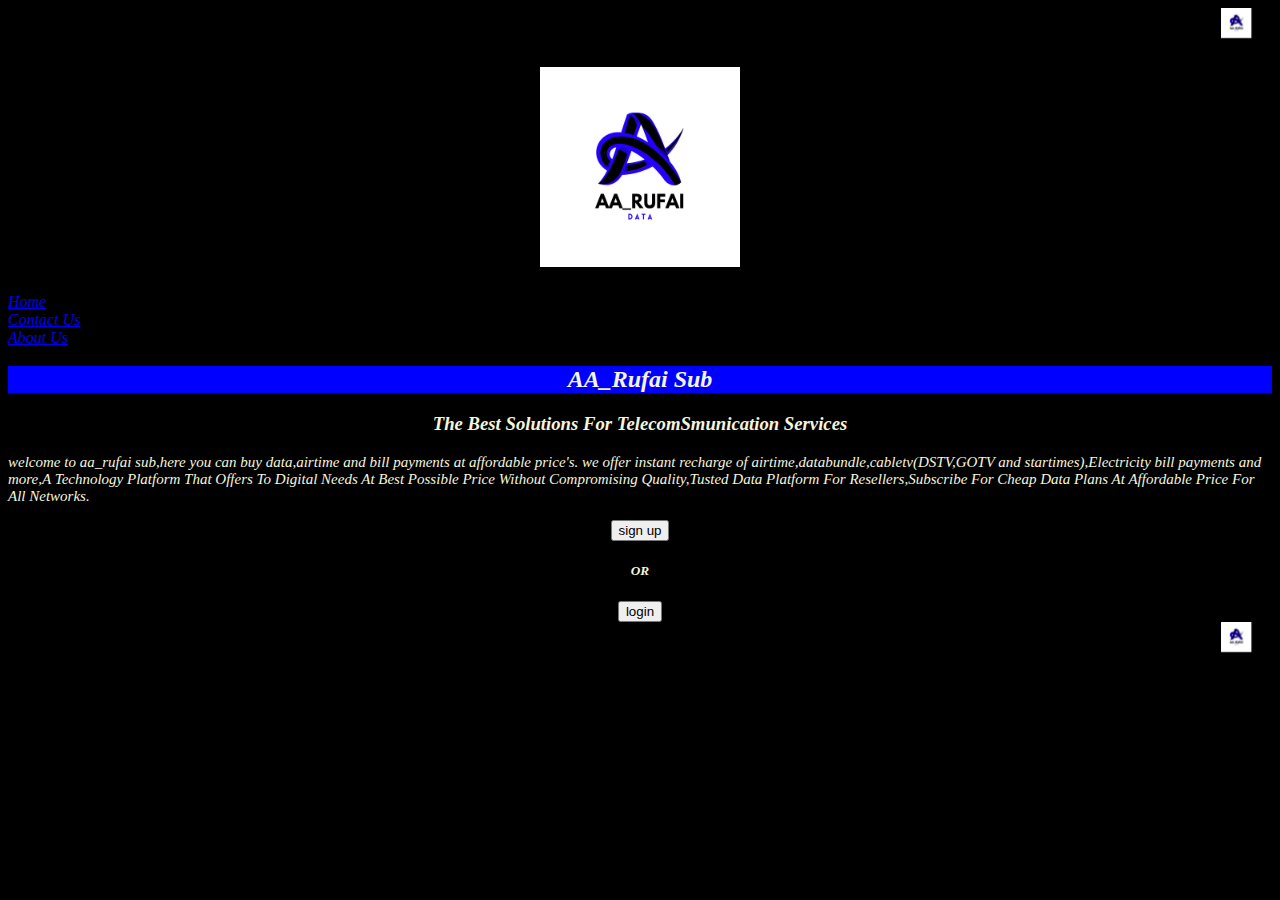
<file: index.html>
<!DOCTYPE html>
<html>
    <head>
        <title>aa_rufai sub</title>
        <link rel="stylesheet" href="index.css">
        <marquee><img src="img_aa.jpg.png" height="30px" width="30px"></marquee>
    </head>
    <body>
       <h4><img src="img_aa.jpg.png" width="200px" height="200px"></h4>
        <nav>
            <li ><a href="file:///C:/Users/pc/Desktop/coding/script/index.html">Home</a></li>
           <li><a href="file:///C:/Users/pc/Desktop/coding/script/contactus.html">Contact Us</a></li>
           <li><a href="file:///C:/Users/pc/Desktop/coding/script/aboutus1.html">About Us</a></li>
        </nav>
        <h2>AA_Rufai Sub</h2>
<h3>The Best Solutions For TelecomSmunication Services</h3>
        <p>welcome to aa_rufai sub,here you can buy data,airtime and bill payments at affordable price's.
we offer instant recharge of airtime,databundle,cabletv(DSTV,GOTV and startimes),Electricity bill payments and more,A Technology
Platform That Offers To Digital Needs At Best Possible Price Without Compromising Quality,Tusted Data 
Platform For Resellers,Subscribe For Cheap Data Plans At Affordable Price For All Networks.</p>
<form action="file:///C:/Users/pc/Desktop/coding/script/signup.html">
<button type="submit" name="submit">sign up</button>
</form> 
          <h5>OR</h5>
<form action="file:///C:/Users/pc/Desktop/coding/script/login.html">
        <button type="submit" name="submit">login</button>
</form>
<marquee><img src="img_aa.jpg.png" height="30px" width="30px"></marquee>
    </body>
</html>
</file>
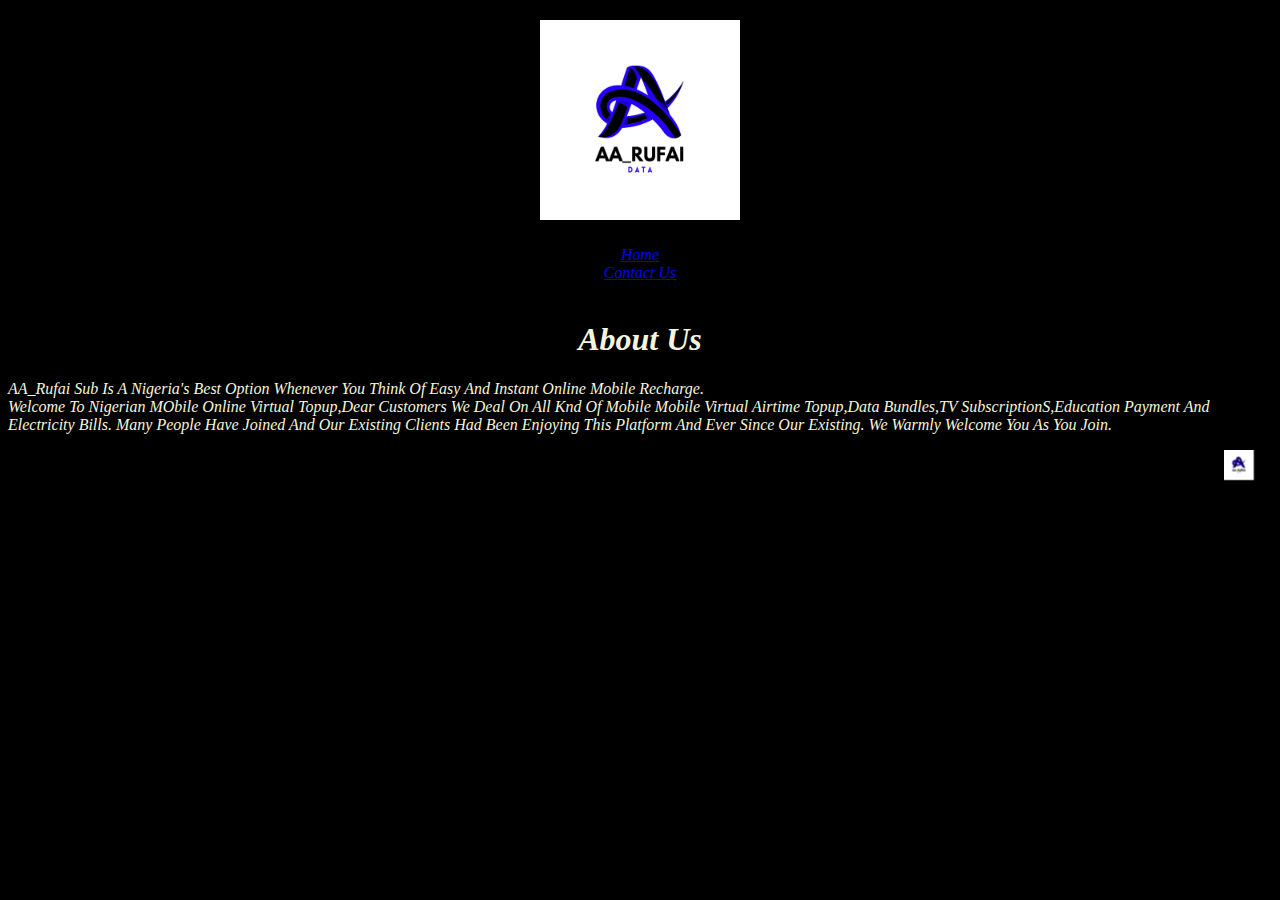
<file: aboutus1.html>
<!DOCTYPE html>
<html>
    <Head>
        <title>About Us</title>
        <link rel="stylesheet" href="aboutus1.css">
    </Head>

        <body>
            <h2><img src="img_aa.jpg.png" width="200px" height="200px"></h2>
            <nav>
                <li ><a href="file:///C:/Users/pc/Desktop/coding/script/index.html">Home</a></li>
                <li><a href="file:///C:/Users/pc/Desktop/coding/script/contactus.html">Contact Us</a></li>
                </nav>
                <br>
                <h1>About Us</h1>
                <p>AA_Rufai Sub Is A Nigeria's Best Option Whenever You Think Of Easy And Instant Online Mobile Recharge.
                    <br>
                    Welcome To Nigerian MObile Online Virtual Topup,Dear Customers We Deal On All Knd Of Mobile Mobile Virtual 
                    Airtime Topup,Data Bundles,TV SubscriptionS,Education Payment And Electricity Bills. Many 
                    People Have Joined And Our Existing Clients Had Been Enjoying This Platform And Ever Since Our Existing. 
                    We Warmly Welcome You As You Join.
                </p>
                <marquee><img src="img_aa.jpg.png" height="30px" width="30px"></marquee>
        </body>
</file>
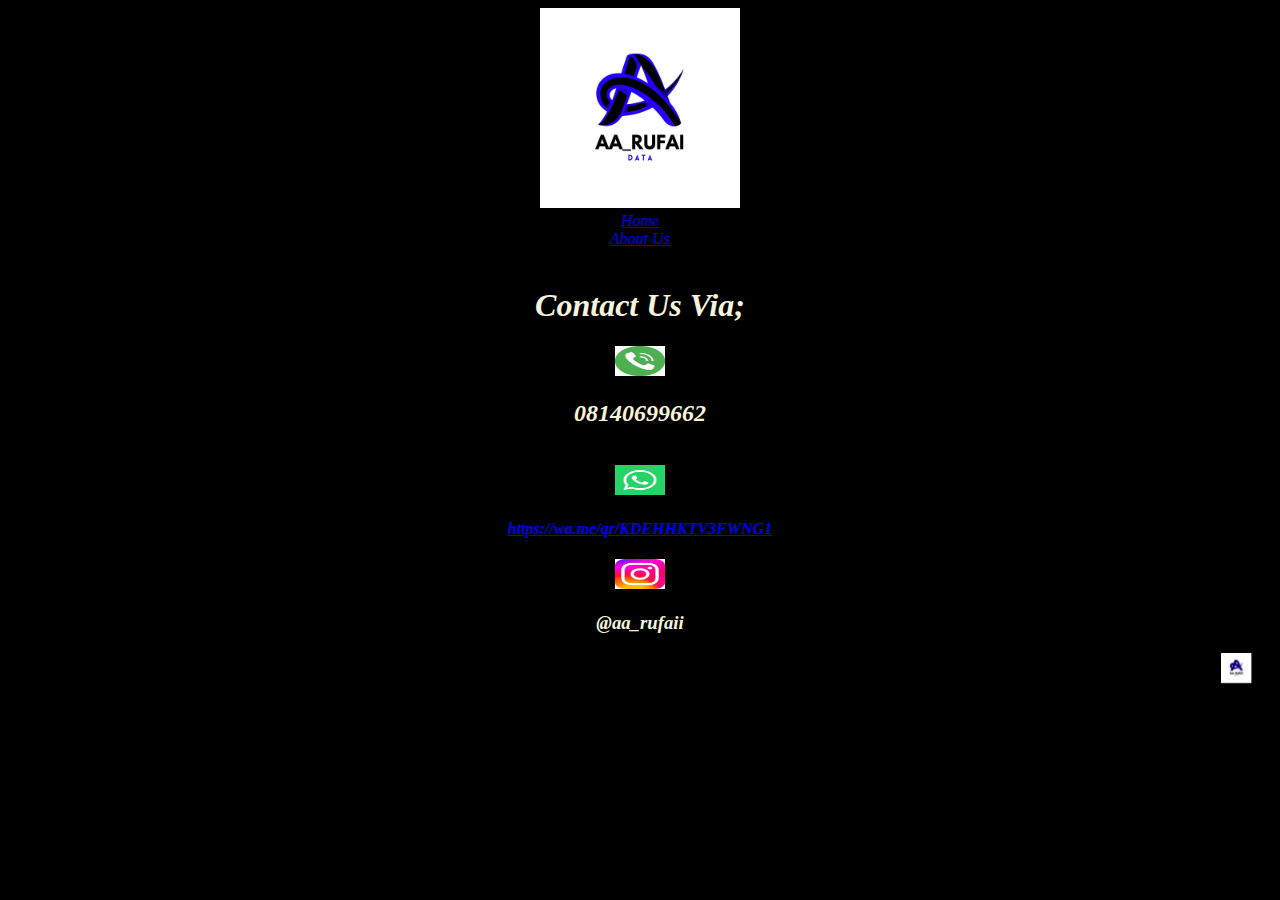
<file: contactus.html>
<!DOCTYPE html>
<html>
    <Head>
        <title>contact Us</title>
        <link rel="stylesheet" href="contactus.css">
        <header><img src="img_aa.jpg.png" width="200px" height="200px"></header>
        <body>
            <nav>
                <li ><a href="file:///C:/Users/pc/Desktop/coding/script/index.html">Home</a></li>
                <li><a href="file:///C:/Users/pc/Desktop/coding/script/aboutus1.html">About Us</a></li>
                </nav>
                <br>
                <h1>Contact Us Via;</h1>
            <img src="download (7).png" width="50px" height="30px">
            <h2>08140699662</h2><br>
            <img src="download (6).png" width="50px" height="30px">
            <h4><a href="https://wa.me/qr/KDEHHKTV3FWNG1">https://wa.me/qr/KDEHHKTV3FWNG1</h4></a>
            <img src="download (3).jpeg" width="50px" height="30px">
            <h3>@aa_rufaii</h3>
            <marquee><img src="img_aa.jpg.png" height="30px" width="30px"></marquee>
        </body>
    </Head>
</html>
</file>
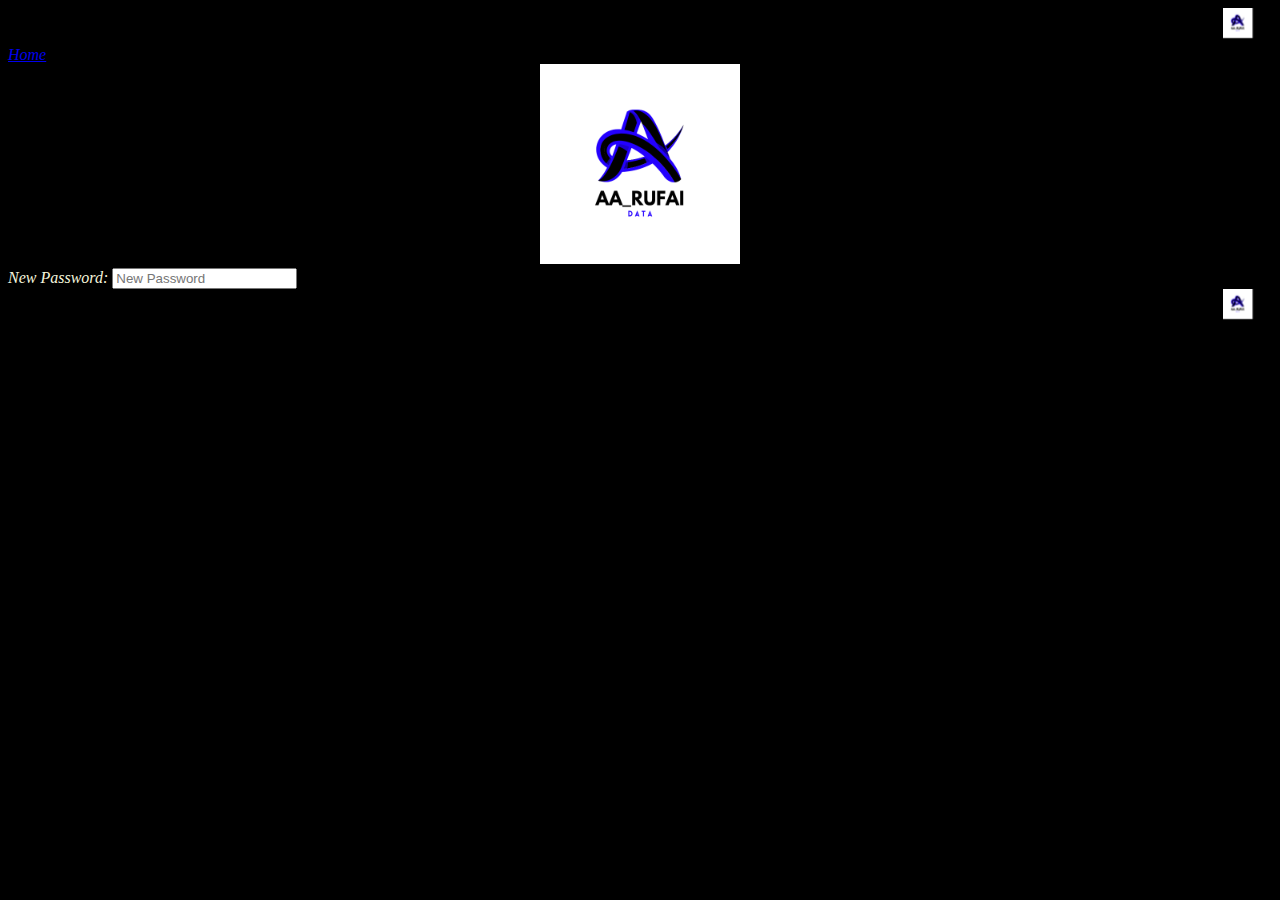
<file: forgotpassword.html>
<!DOCTYPE html>
<html>
    <head>
        <title>forgotpassword</title>
        <link rel="stylesheet" href="forgotpassword.css">
        <marquee><img src="img_aa.jpg.png" height="30px" width="30px"></marquee>
        <li ><a href="file:///C:/Users/pc/Desktop/coding/script/index.html">Home</a></li>
        <header><img src="img_aa.jpg.png" width="200px" height="200px"></header>
        <body>
            <label for="password">New Password:</label>
            <input type="password" name="password" placeholder="New Password">
            <marquee><img src="img_aa.jpg.png" height="30px" width="30px"></marquee>
        </body>
    </head>
</html>
</file>
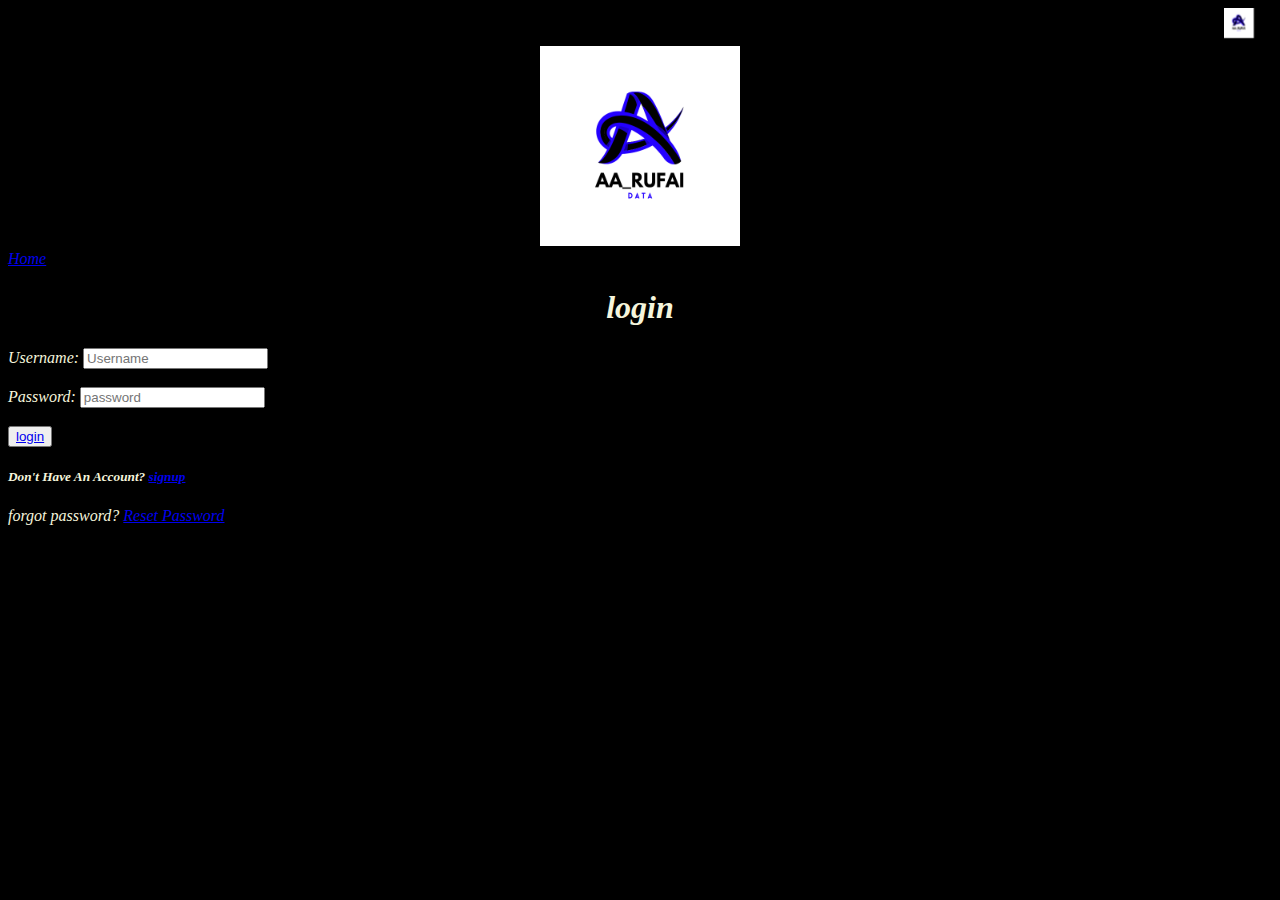
<file: login.html>
<!DOCTYPE html>
<html>
    <head>
        <title>login</title>
        <link rel="stylesheet" href="login.css">
        <marquee><img src="img_aa.jpg.png" height="30px" width="30px"></marquee>
        <header><img src="img_aa.jpg.png" width="200px" height="200px"></header>
    </head>
    <body>
        <li ><a href="file:///C:/Users/pc/Desktop/coding/script/index.html">Home</a></li>
        <h1>login</h1>
        <form>
        <label for="username">Username:</label>
        <input type="text" name="Username" placeholder="Username">
        <br><br>
        <label for="password">Password:</label>
        <input type="password" name="password" placeholder="password">
        <br><br>
        <button><a href="#">login</a></button>
        </form>
        <h5>Don't Have An Account? <a href="file:///C:/Users/pc/Desktop/coding/script/signup.html">signup</a></h5>
        <p>forgot password? <a href="file:///C:/Users/pc/Desktop/coding/script/forgotpassword.html">Reset Password</a></p>

    </body>
</html>
</file>
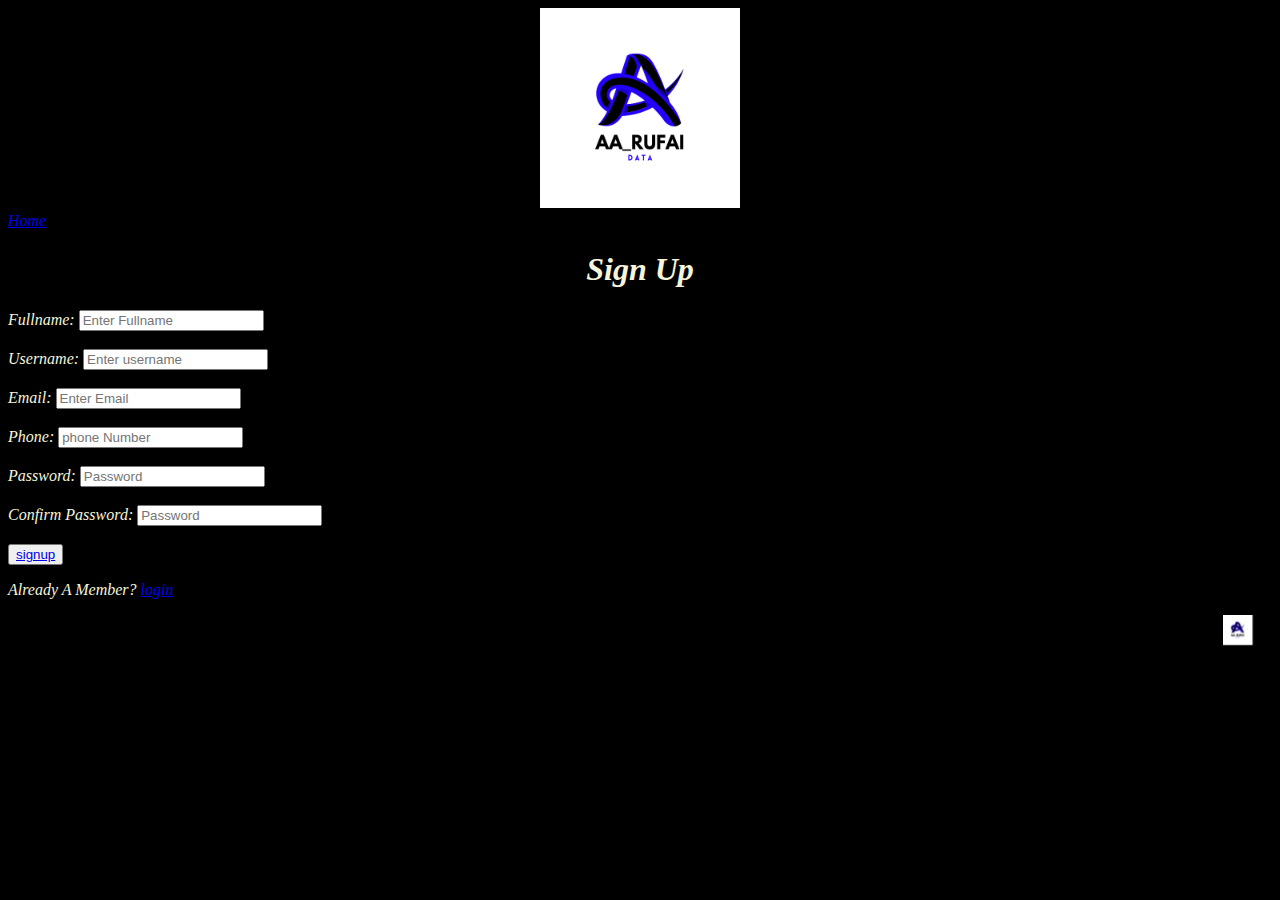
<file: signup.html>
<!DOCTYPE html>
<html>
    <head>
        <Title>Sign Up</Title>
        <link rel="stylesheet" href="signup.css">
        <header>
            <img src="img_aa.jpg.png" width="200px" height="200px"></header>
        <body>
            <li ><a href="file:///C:/Users/pc/Desktop/coding/script/index.html">Home</a></li>
            <h1>Sign Up</h1>
            <form>
                <label for="Fullname">Fullname:</label>
                <input type="text" name="Fullname" placeholder="Enter Fullname">
                <br><br>
                <label for="Username">Username:</label>
                <input name="Username" type="text" placeholder="Enter username" />
                <br><br>
                <label for="Email">Email:</label>
                <input name="Email" type="email" placeholder="Enter Email" />
                <br><br>
                <label for="phone">Phone:</label>
                <input name="phone" type="text" placeholder="phone Number" />
                <br><br>
                <Label for="Password">Password:</Label>
                <input type="password" name="Password" placeholder="Password" >
                <br><br>
                 <label for="confirm password">Confirm Password:</label>
                <Input type="password" name="Password" placeholder="Password">
                    <br><br>
                    <button><a href="#">signup</a></button>
             </form>
             <P>Already A Member? <a href="file:///C:/Users/pc/Desktop/coding/script/login.html">login</a></P>
             <marquee><img src="img_aa.jpg.png" height="30px" width="30px"></marquee>
        </body>
    </head>
</html>
</file>
<file: index.css>
h2 {
    background-color: blue;
    color: beige;
    font-style: oblique;
}

h3 {
    font-style: oblique;
    color: beige;
}
p {
    font-style: italic;
    font-size: 15px;
    color: beige;
    text-align: left;
}
body{
    background-color: black;
    background-repeat: no-repeat;
    background-position: center;
    background-size: 45cm;
    text-shadow: 20cap;
    color: beige;
    text-align: center;
    font-style: italic;
}
button{
    text-align: left;
}
nav{
    text-align: left;
}
h2{
    text-align: center;
}
h4{
    border-bottom: 20px;
    border-radius: 20px;
    border-left: 20px;
}
</file>
<file: aboutus1.css>
h1{
    text-align: center;
    color: beige;
}
body{
    background-color: black;
    background-repeat: no-repeat;
    background-position: center;
    background-size: 45cm;
    text-shadow: 20cap;
    text-align: center;
    color: beige;
    font-style: italic;
}
p{
    text-align: left;
}
h2{
    border-radius: 20px;
    margin-top: 20px;
}
</file>
<file: contactus.css>
header{
    text-align: center;

}
nav{
    text-align: center;
}    
body{
    background-color: black;
    background-repeat: no-repeat;
    background-position: center;
    background-size: 45cm;
    text-shadow: 20cap;
    text-align: center;
    color: beige;
    font-style: italic;
}
</file>
<file: forgotpassword.css>
body{background-color: black;
    background-repeat: no-repeat;
    background-position: center;
    background-size: 45cm;
    text-shadow: 20cap;
    color: beige;
    text-align: left;
    font-style: italic;
}
header{
    text-align: center;
}
</file>
<file: login.css>
header{
    text-align: center;
}
body{
    background-color: black;
    background-repeat: no-repeat;
    background-position: center;
    background-size: 45cm;
    text-shadow: 20cap;
    color: beige;
    text-align: left;
    font-style: italic;
}
h1{
    text-align: center;
    color: beige;
    font-style: italic;
}
</file>
<file: signup.css>
h1{
    text-align: center;
    color: beige;
    font-style: italic;
}
body{
    background-color: black;
    background-repeat: no-repeat;
    background-position: center;
    background-size: 45cm;
    text-shadow: 20cap;
    color: beige;
    text-align: left;
    font-style: italic;
}
header{
    text-align: center;
}
p{
    text-align: left;
    font-style: italic;
    font-size: medium;
    color: beige;
}
</file>
